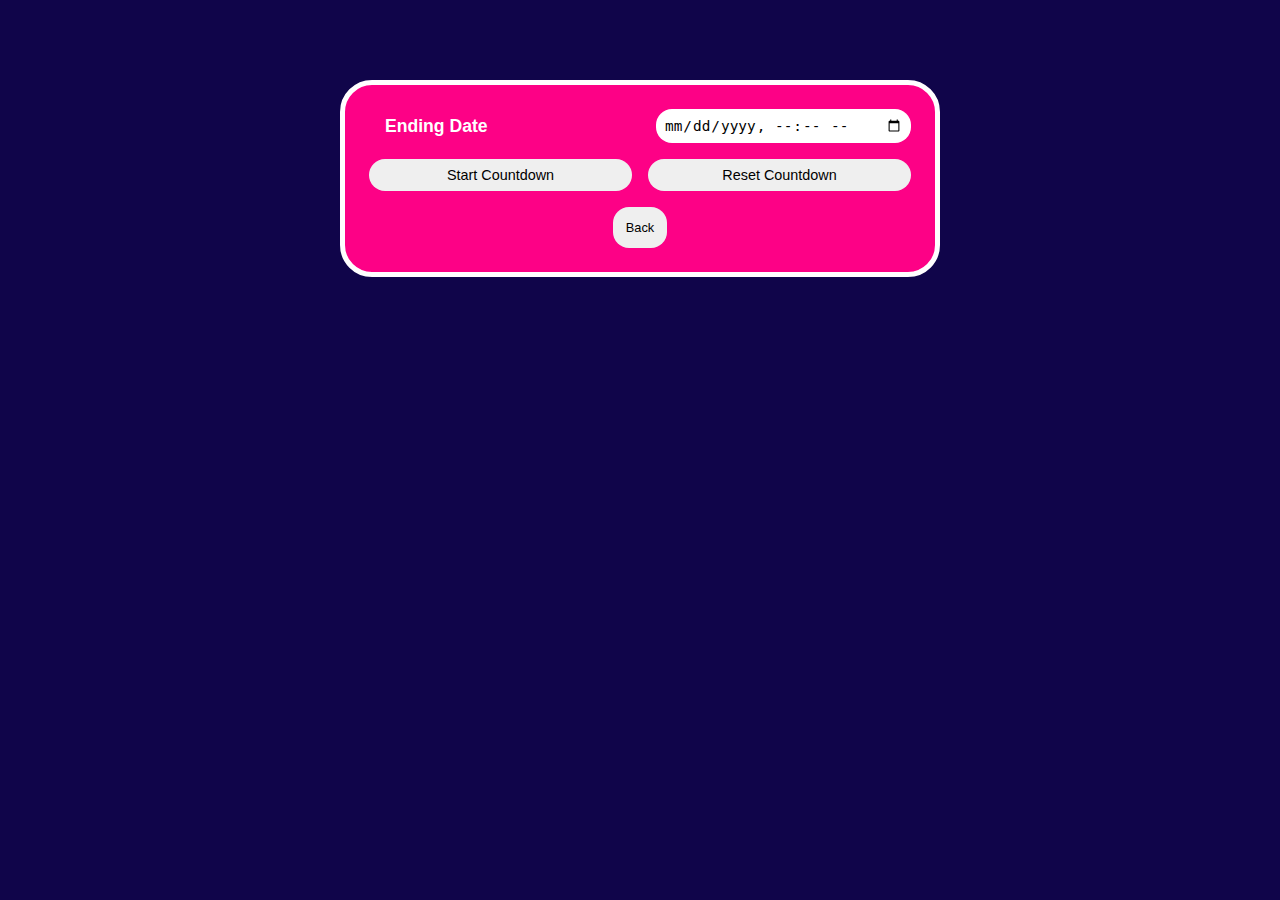
<file: schedule.html>
<!DOCTYPE html>
<html lang="en">

<head>
    <meta charset="UTF-8">
    <meta name="viewport" content="width=device-width, initial-scale=1.0">
    <title>Document</title>

    <style>
        * {
            padding: 0;
            margin: 0;
            box-sizing: border-box;
        }

        body {
            background-color: #10054a;
            color: white;
            font-family: Arial, sans-serif;
        }

        .main_container {
            display: flex;
            align-items: center;
            justify-content: center;
            background-color: #fd0186;;
            padding: 1.5rem;
            margin: 5rem auto;
            border-radius: 2rem;
            flex-direction: column;
            width: 90%;
            max-width: 600px;
            border: 5px solid white;
        }

        .container {
            display: flex;
            align-items: center;
            justify-content: center;
            flex-direction: column;
            width: 100%;
        }

        form {
            display: flex;
            flex-direction: column;
            align-items: center;
            justify-content: center;
            width: 100%;
            gap: 1rem;
            font-size: 1.1rem;
        }

        form label {
            width: 100%;
            text-align: left;
            font-weight: 600;
        }

        button, input[type="datetime-local"] {
            font-size: 0.9rem;
            padding: 0.5rem;
            border-radius: 1rem;
            border: none;
            cursor: pointer;
            width: 100%;
            max-width: 300px;
            outline: none;
        }

        input[type="datetime-local"]::-webkit-calendar-picker-indicator
        {
            background-color: white;
            cursor: pointer;

        }

        

        button:hover , input[type="datetime-local"]:hover {
            background-color: #10054a;
            color: white;
        }

        .backbutton {
            margin-top: 1rem;
        }

        .backbutton a {
            text-decoration: none;
        }

        .backbutton1 {
            font-size: 0.8rem;
            padding: 0.8rem;
            border-radius: 1rem;
            border: none;
            cursor: pointer;
            width: 100%;
            max-width: 300px;
        }

        .backbutton1:hover {
            background-color: #10054a;
            color: white;
        }

        @media (min-width: 600px) {
            form {
                flex-direction: row;
                flex-wrap: wrap;
                gap: 1rem;
            }

            form label, form input[type="datetime-local"], form button {
                flex: 1 1 calc(50% - 1rem);
            }

            .backbutton1 {
                max-width: 100px;
            }
        }
    </style>
</head>

<body>

    <div class="main_container">
        <div class="container">
            <form action="">
               <!-- <label for="startDate">Starting Date </label>
                 <input id="startDate" type="datetime-local"> -->
                <!-- <span id="startDate"> </span> --><br>
                <label for="endDate">Ending Date</label>
                <input id="endDate" type="datetime-local">
                <button type="button" onclick="startCountdown()" id="startCountdown">Start Countdown</button>
                <button type="reset" id="resetCountdown">Reset Countdown</button>
            </form>
        </div>

        <div class="backbutton">
            <a href="index.html"><button class="backbutton1" type="button">Back</button></a>
        </div>
    </div>
    <script src="schedule.js"></script>
</body>

</html>
</file>
